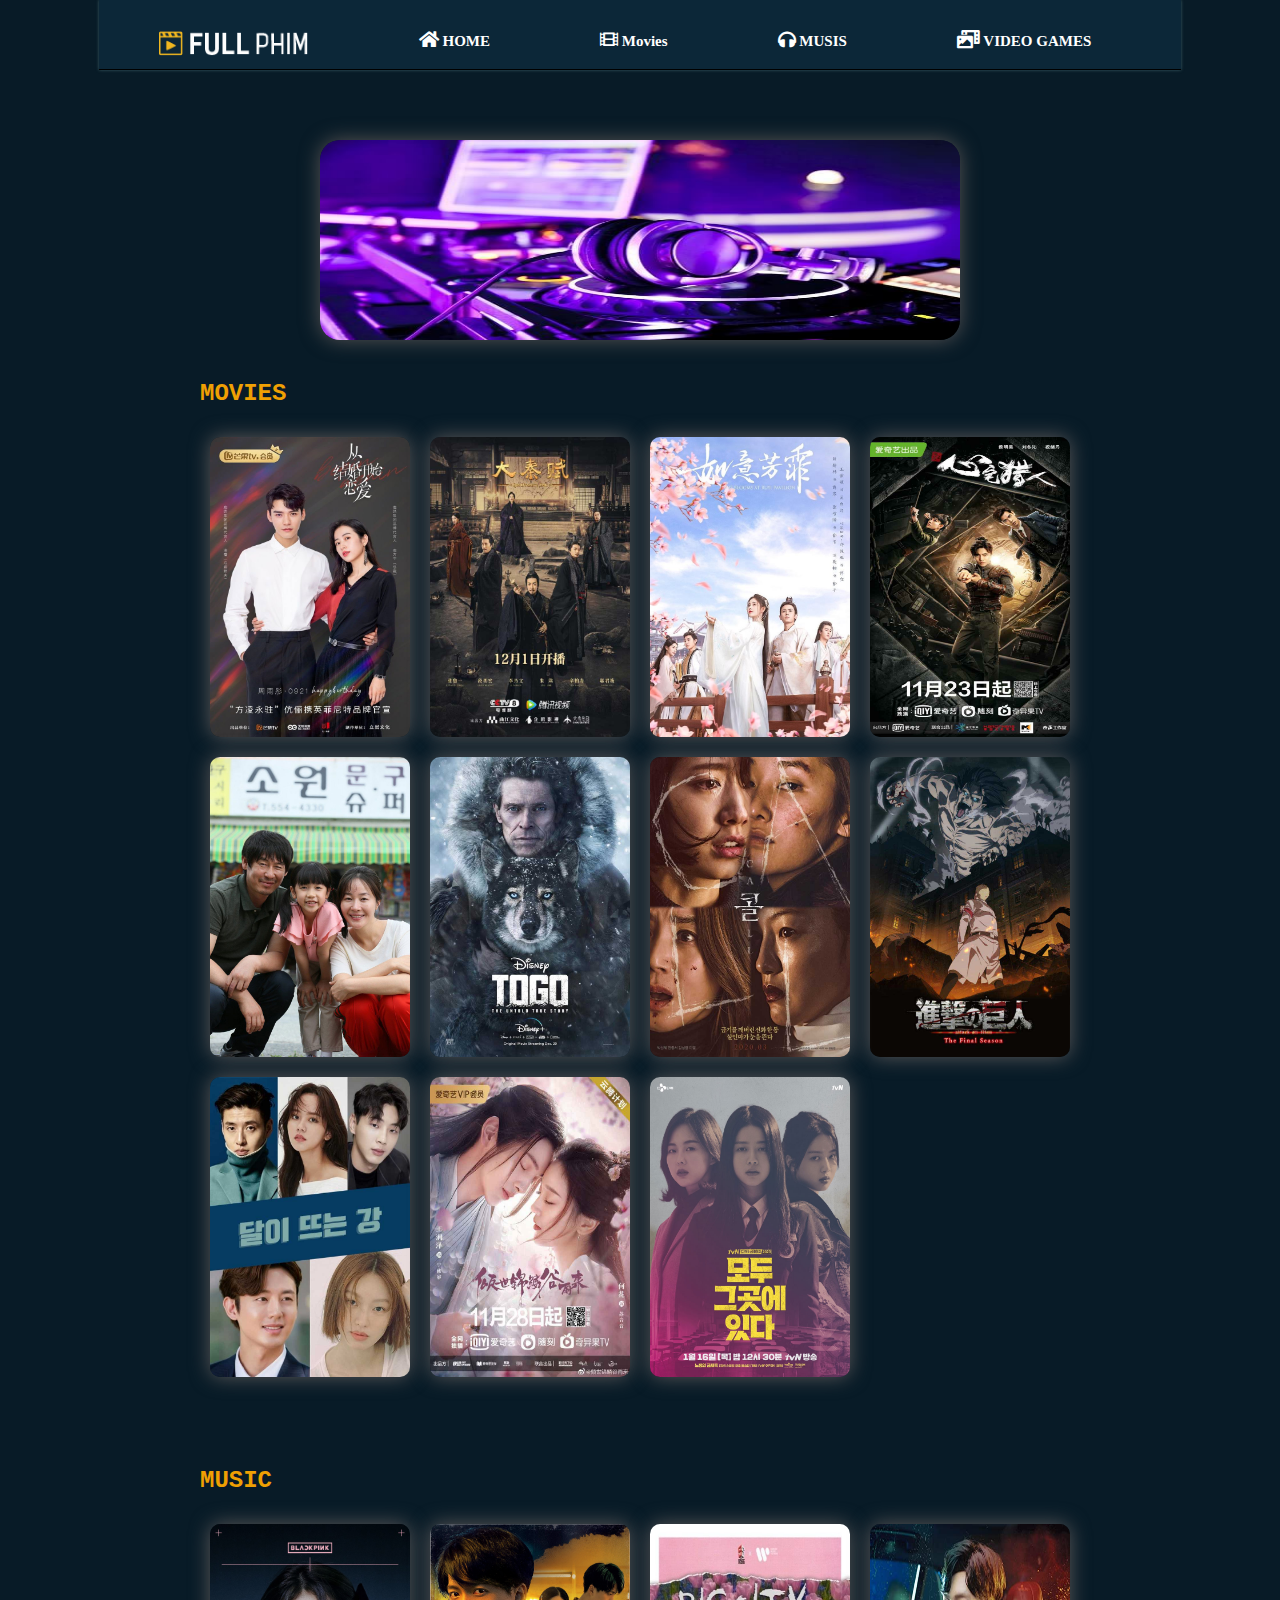
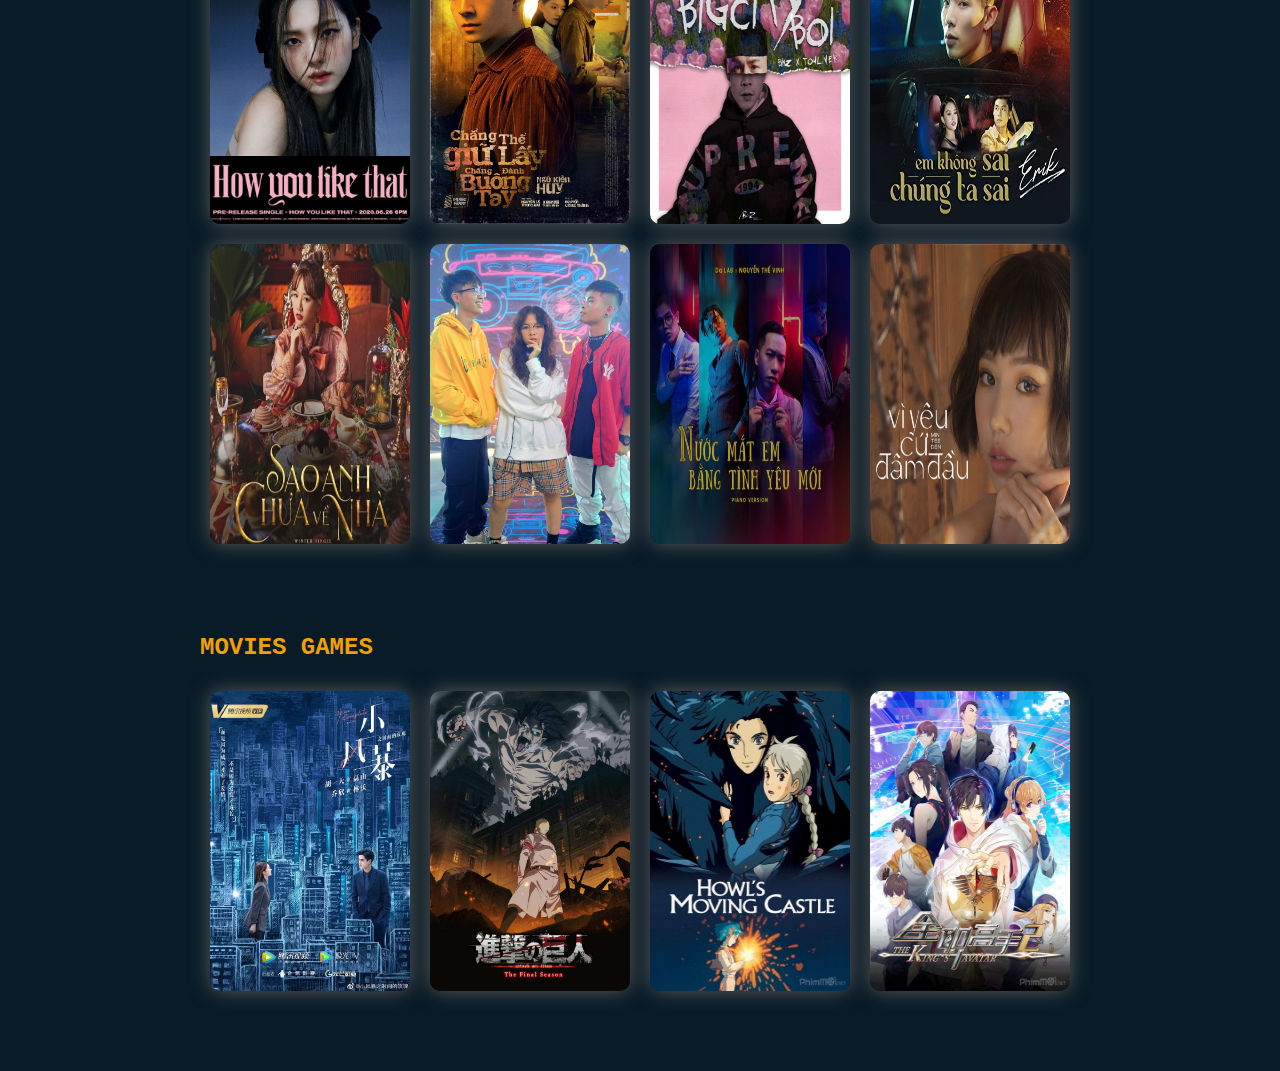
<file: index.html>
<html lang="en"><head>
    
    <meta charset="UTF-8">
    <title>Trang Chủ</title>
    <script type="text/javascript" src="/static/jquery-3.5.1.min.js">
    </script>
    <link rel="stylesheet" href="/static/style.css">
    <link rel="stylesheet" href="/static/fontawesome-free-5.15.1-web/css/all.css">
<style>
      .glot-sub-active{
        color: #1296ba !important;
      }
      
      .glot-sub-hovered{
        color: #1296ba !important;
      }
      .glot-sub-clzz{
        cursor: pointer;
      }
      .glot-sub-clzz:hover{
        color: #1296ba !important;
      }
      </style></head>
<body>
<div class="menu">
    <ul>
        <li><a href="#"> <img style="width: 150px" src="/static/img/transparent_logo.png" alt="logo"> </a></li>
        <li><a href="/"> <i class="fas fa-home"></i> HOME </a></li>
        <li><a href="/movies/"> <i class="fas fa-film"></i> Movies </a></li>
        <li><a href="/music/"><i class="fas fa-headphones"></i> MUSIS </a></li>
        <li><a href="/videogame/"><i class="fas fa-photo-video"></i> VIDEO GAMES </a>
            
            
            
            
    </li></ul>
</div>
<div class="slide">
    <img id="slide" onclick="change_image()" src="/static/img/slide/anhdong1.jpg" alt="">
    <script>
        let index = 1;

        function change_image() {
            var imgs = [
                "/static/img/slide/anhdong1.jpg",
                "/static/img/slide/anhdong2.jpg",
                "/static/img/slide/anhdong3.jpg",
                "/static/img/slide/anhdong6.jpg",
                "/static/img/slide/anhdong7.jpg",
                "/static/img/slide/anhdong8.jpg",
            ];
            document.getElementById('slide').src = imgs[index];
            index++;
            if (index === 6) {
                index = 0;
            }
        }

        setInterval(change_image, 2000);
    </script>
</div>
<div class="center">
    
    <div class="block">
        <h2>MOVIES</h2>
        <div class="content">
            
                
                    <a href="https://www.fullphim.net/phim/chung-ta-bat-dau-yeu-sau-khi-cuoi" class="anh">
                        <img src="/media/5f9ab0ee4c502b047a7674e8_poster-chung-ta-bat-dau-yeu-sau-khi-cuoi.jpg" alt="Chúng Ta Bắt Đầu Yêu Sau Khi Cưới">
                    </a>
                
            
                
            
                
                    <a href="https://assets-global.website-files.com/5f4cf35320d6aff961fc8cff/5fca21d4362355dc60e11dd8_poster-dai-tan-phu-dai-tan-de-quoc.jpg" class="anh">
                        <img src="/media/5fca21d4362355dc60e11dd8_poster-dai-tan-phu-dai-tan-de-quoc.jpg" alt="Đại Tần Phú/Đại Tần Đế Quốc - The Qin Empire 4 (2020)">
                    </a>
                
            
                
                    <a href="https://www.fullphim.net/phim/nhu-y-phuong-phi-r3" class="anh">
                        <img src="/media/5f902bec8b72cfe4dca4feee_poster-nhu-y-phuong-phi.jpg" alt="Như Ý Phương Phi">
                    </a>
                
            
                
            
                
                    <a href="https://www.fullphim.net/phim/tho-san-tam-trach-psych-hunter-2020" class="anh">
                        <img src="/media/5fb6606e78c15db5d08ca882_poster-tho-san-tam-trach.jpg" alt="Thợ Săn Tâm Trạch - Psych-Hunter (2020)">
                    </a>
                
            
                
                    <a href="https://www.fullphim.net/phim/hy-vong-hope-2013" class="anh">
                        <img src="/media/5fca34d11251f18688bdbbaa_hope.jpg" alt="Hy Vọng - Hope (2013)">
                    </a>
                
            
                
                    <a href="https://www.fullphim.net/phim/chu-cho-togo-togo-2019" class="anh">
                        <img src="/media/5fc8fb26c1b1d00dde3b43ee_togo.jpg" alt="Chú Chó Togo - Togo (2019)">
                    </a>
                
            
                
                    <a href="https://www.fullphim.net/phim/cuoc-goi-the-call" class="anh">
                        <img src="/media/5fc7bb2a192a538e4546e27e_the-call.jpg" alt="Cuộc Gọi - The Call">
                    </a>
                
            
                
                    <a href="https://www.fullphim.net/phim/dai-chien-nguoi-khong-lo-phan-4-attack-on-titan-season-4" class="anh">
                        <img src="/media/5fc8ef77b7aa921a3e690004_poster-attack-on-titan-season-4_5RSqrC6.jpg" alt="Đại chiến người khổng lồ (phần 4) - Attack on Titan (season 4)">
                    </a>
                
            
                
                    <a href="https://www.fullphim.net/phim/song-don-trang-len-river-where-the-moon-rises-2020" class="anh">
                        <img src="/media/5fc792580767cd8ad1956685_poster-song-don-trang-len.jpg" alt="Sông Đón Trăng Lên - River Where The Moon Rises (2020)">
                    </a>
                
            
                
                    <a href="https://www.fullphim.net/phim/khuynh-the-cam-lan-coc-vu-lai" class="anh">
                        <img src="/media/5fc103b4ee25286c48cf5320_poster-khuynh-the-cam-lan-coc-vu-lai.jpg" alt="Khuynh Thế Cẩm Lân Cốc Vũ Lai">
                    </a>
                
            
                
                    <a href="https://www.fullphim.net/phim/everyone-is-there-2020-moi-nguoi-deu-o-do" class="anh">
                        <img src="/media/5fb3c7807adb9a75797fd103_everyone-is-there.jpg" alt="Everyone Is There (2020) - Mọi Người Đều Ở Đó">
                    </a>
                
            
                
            
                
            
                
            
                
            
                
            
                
            
                
            
                
            
                
            
                
            
        </div>
    </div>
    <div class="block">
        <h2>MUSIC</h2>
        <div class="content">
            
                
            
                
            
                
            
                
            
                
            
                
            
                
            
                
            
                
            
                
            
                
            
                
            
                
            
                
                    <a href="https://zingmp3.vn/video-clip/How-You-Like-That-BLACKPINK/ZWBU778A.html" class="anh">
                        <img src="/media/e2673045d3bd5a01cbd287e8c445bfb0.jpg" alt="How You Like That

BLACKPINK">
                    </a>
                
            
                
                    <a href="https://zingmp3.vn/video-clip/Chang-The-Giu-Lay-Chang-Danh-Buong-Tay-Ngo-Kien-Huy/ZWDCBBDC.html" class="anh">
                        <img src="/media/chang_the_giu_lay_chang_danh_buong_tay_poster_.jpg" alt="Chẳng Thể Giữ Lấy Chẳng Đành Buông Tay

Ngô Kiến Huy">
                    </a>
                
            
                
                    <a href="https://zingmp3.vn/video-clip/Bigcityboi-Binz-Touliver/ZWBUA8B8.html" class="anh">
                        <img src="/media/632e552c21150fa205f402ed3cf44614.600x600x1.jpg" alt="Bigcityboi

Binz, Touliver">
                    </a>
                
            
                
                    <a href="https://zingmp3.vn/video-clip/Em-Khong-Sai-Chung-Ta-Sai-ERIK/ZWBOWD78.html" class="anh">
                        <img src="/media/71zv6iP2YQL._SS500_.jpg" alt="Em Không Sai Chúng Ta Sai

ERIK">
                    </a>
                
            
                
                    <a href="https://zingmp3.vn/video-clip/Sao-Anh-Chua-Ve-Nha-AMEE-Ricky-Star/ZWBIC768.html" class="anh">
                        <img src="/media/80dbe107791c8c539e7d724593798e68.720x720x1.jpg" alt="Sao Anh Chưa Về Nhà

AMEE, Ricky Star">
                    </a>
                
            
                
                    <a href="https://zingmp3.vn/video-clip/Simple-Love-Obito-Seachains-Davis/ZWAFIZAZ.html" class="anh">
                        <img src="/media/5dab1b47108ee-batchkay01259.jpg" alt="Simple Love

Obito, Seachains, Davis">
                    </a>
                
            
                
                    <a href="https://zingmp3.vn/video-clip/Nuoc-Mat-Em-Lau-Bang-Tinh-Yeu-Moi-Da-LAB-Toc-Tien/ZWAEB6CF.html" class="anh">
                        <img src="/media/116140.jpg" alt="Nước Mắt Em Lau Bằng Tình Yêu Mới

Da LAB, Tóc Tiên">
                    </a>
                
            
                
                    <a href="https://zingmp3.vn/video-clip/Vi-Yeu-Cu-Dam-Dau-MIN-Den-JustaTee/ZWAF6UFD.html" class="anh">
                        <img src="/media/112052.jpg" alt="Vì Yêu Cứ Đâm Đầu

MIN, Đen, JustaTee">
                    </a>
                
            
                
            
                
            
        </div>
    </div>
    <div class="block">
        <h2>MOVIES GAMES</h2>
        <div class="content">
            
                
            
                
                    <a href="https://www.fullphim.net/phim/tieu-phong-bao-hoa-hong-thoi-gian" class="anh">
                        <img src="/media/5fc65e9c6f85f210716b4c1e_poster-phim-tieu-phong-bao-hoa-hong-thoi-gian.jpg" alt="Tiểu Phong Bạo: Hoa Hồng Thời Gian">
                    </a>
                
            
                
            
                
            
                
                    <a href="https://www.fullphim.net/phim/dai-chien-nguoi-khong-lo-phan-4-attack-on-titan-season-4" class="anh">
                        <img src="/media/5fc8ef77b7aa921a3e690004_poster-attack-on-titan-season-4.jpg" alt="Đại chiến người khổng lồ (phần 4) - Attack on Titan (season 4)">
                    </a>
                
            
                
            
                
            
                
            
                
            
                
            
                
            
                
            
                
            
                
            
                
            
                
            
                
            
                
            
                
            
                
            
                
            
                
                    <a href="https://www.fullphim.net/p/xem-phim-lau-dai-di-dong-cua-howl-howls-moving-castle" class="anh">
                        <img src="/media/4ac4ee1136fb0feac9e36697828db204.jpg" alt="Xem Phim Lâu Đài Di Động Của Howl - Howl’s Moving Castle">
                    </a>
                
            
                
                    <a href="https://www.fullphim.net/phim/toan-chuc-cao-thu-phan-2" class="anh">
                        <img src="/media/poster.medium.jpg" alt="Toàn Chức Cao Thủ (phần 2) - The King's Avatar 2 (2020)">
                    </a>
                
            
        </div>
    </div>


</div>


<iframe id="nr-ext-rsicon" style="position: absolute; display: none; width: 50px; height: 50px; z-index: 2147483647; border-style: none; background: transparent;"></iframe><div id="eJOY__extension_root" class="eJOY__extension_root_class" style="all: unset;"></div></body></html>
</file>
<file: static/style.css>
* {
    margin: 0;
}

body {
    width: 100%;
    height: auto;
    background-color: #081b27;
    display: grid;
    grid-template:70px 200px 1fr/1fr;
}

i {
    font-size: 120%;
}

.menu {
    background-color: #0c2738;
    margin: 0 auto;
    border-bottom: 1px solid #000000;
    box-shadow: 0 0 3px #3d5f66;
}

div ul li {
    list-style: none;
    float: left;
    padding-top: 10px;
    margin-right: 70px;
    font-size: 15px;
    font-weight: bold;
}

ul li {
    padding: 20px;
    margin-top: 20px;
}

a {
    text-decoration: none;
    color: white;
}


.slide {
    width: 50%;

    padding-top: 20px;
    margin: 50px auto;
}

.slide img {
    width: 100%;
    border-radius: 20px;
    box-shadow: 0 0 20px #585454;
    height: 200px;
    margin: 0 auto;
}

.center {
    width: 80%;
    margin: 50px auto;
    display: flex;
    flex-flow: column wrap;
    justify-content: space-around;
    align-content: space-around;
}

h2 {
    font-family: "Bitstream Vera Sans Mono", Monaco, "Courier New", Courier, monospace;
    font-weight: bold;
    font-size: 150%;
    color: #efa003;
}

.block {
    margin-top: 60px;
}

.content {
    padding: 10px;
    height: auto;
    display: grid;
    grid-template:1fr/repeat(4, 200px);
    grid-gap: 20px;
    margin: 20px auto;
}

.anh {
    margin-left: 0;
}

.anh img {
    width: 100%;
    height: 300px;
    border-radius: 10px;
    box-shadow: 0 0 20px #5d5959;

}
</file>
